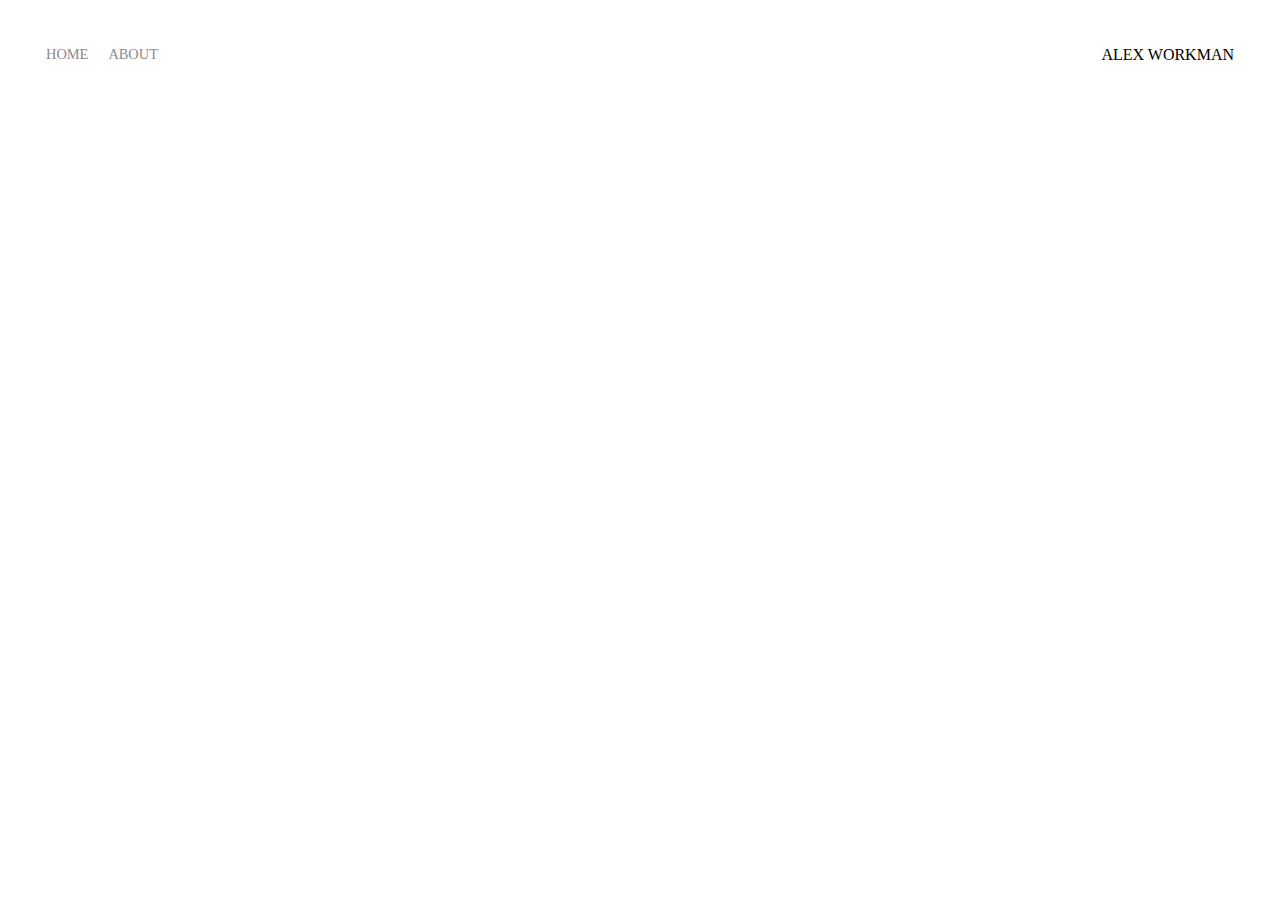
<file: index.html>
<!DOCTYPE html>
<html lang="en">

<head>
    <meta charset="UTF-8">
    <meta name="viewport" content="width=device-width, initial-scale=1.0">
    <link rel="stylesheet" href="css/style.css">
    <title>Image Portfolio</title>
</head>

<body>
    <div class="container">
        <div class="nav-wrapper">
            <div class="left-side">
                <div class="nav-link-wrapper">
                    <a href="index.html">HOME</a>
                </div>
                
                <div class="nav-link-wrapper">
                    <a href="about.html">ABOUT</a>
                </div>
            </div>

            <div class="right-side">
                <div class="brand">
                    <div>ALEX WORKMAN</div>
                </div>
            </div>
        </div>
    </div>
</body>

</html>
</file>
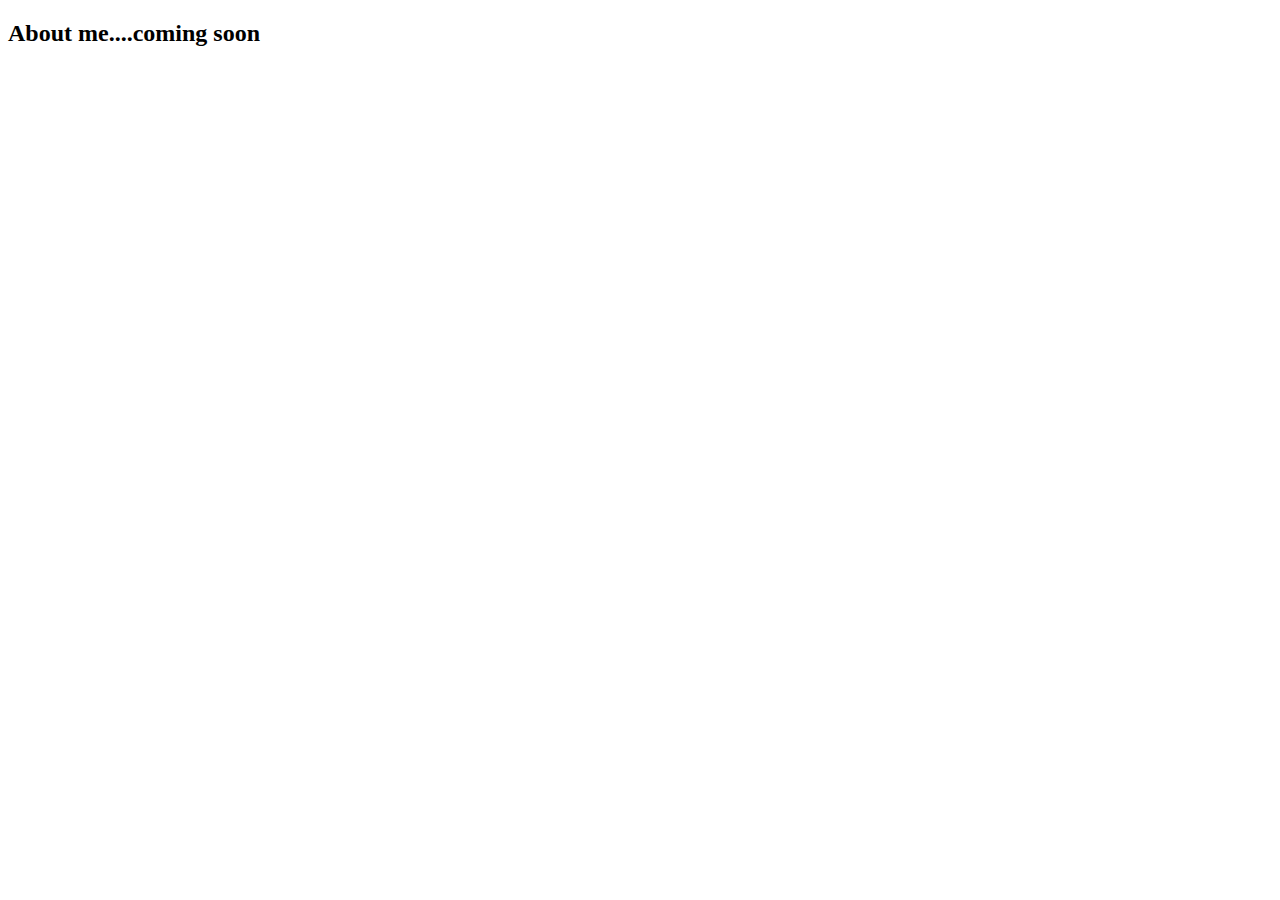
<file: about.html>
<!DOCTYPE html>
<html lang="en">
<head>
    <meta charset="UTF-8">
    <meta name="viewport" content="width=device-width, initial-scale=1.0">
    <title>About Me</title>
</head>
<body>
    <h2>About me....coming soon</h2>
</body>
</html>
</file>
<file: css/style.css>
.nav-wrapper {
    display: flex;
    justify-content: space-between;
    padding: 38px;
}

.left-side {
    display: flex;
}

.nav-wrapper > .left-side > div {
    display: flex;
    margin-right: 20px;
    font-size: 0.9em;
}

.nav-link-wrapper {
    height: 22px;
    border-bottom: 1px solid transparent;
    transition: border-bottom 0.5s;
}

.nav-link-wrapper a {
    color: #8a8a8a;
    text-decoration: none;
    transition: color 0.5s;
}
</file>
